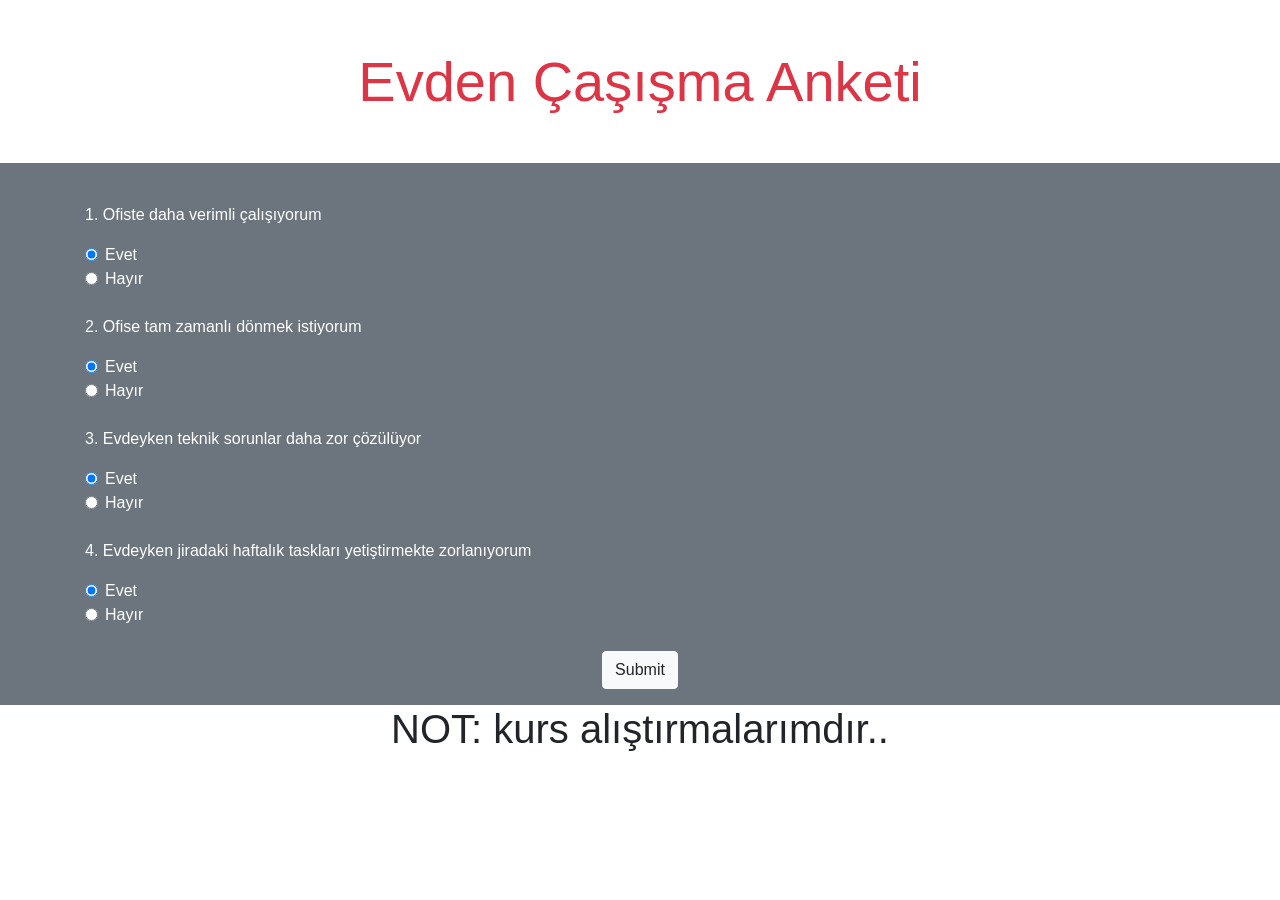
<file: corona study survey/index.html>
<!DOCTYPE html>
<html lang="en">
<head>
    <meta charset="UTF-8">
    <meta name="viewport" content="width=device-width, initial-scale=1.0">
    <link rel="stylesheet" href="https://cdn.jsdelivr.net/npm/bootstrap@4.6.2/dist/css/bootstrap.min.css" integrity="sha384-xOolHFLEh07PJGoPkLv1IbcEPTNtaed2xpHsD9ESMhqIYd0nLMwNLD69Npy4HI+N" crossorigin="anonymous">
    <title>Korona Çalışma Anketi</title>
</head>
<body>
    <section id="header">
        <div class="bg-white text-center py-4">
            <div class="container">
                <h2 class="text-danger display-4 my-4">Evden Çaşışma Anketi</h2>

            </div>
        </div>

    </section>
    <div class="result d-none py-4 bg-white text-center">
        <div class="container lead">
            <p><span class="text-danger display-4 p-3">0%</span>Ofise dönmek istiyorsun</p>

        </div>
    </div>

    <section id="questions">
        <div class="bg-secondary py-3">
            <div class="container">
            <form class="question-form text-white">
                <div class="my-4">
                    <p>1. Ofiste daha verimli çalışıyorum</p>
                    <div class="form-check">
                        <input class="form-check-input" type="radio" name="q1"  value="E" checked>
                        <label class="form-check-label" >
                          Evet
                        </label>
                      </div>
                      <div class="form-check">
                        <input class="form-check-input" type="radio" name="q1" value="H">
                        <label class="form-check-label" >
                          Hayır
                        </label>
                      </div>
                </div>

                <div class="my-4">
                    <p>2. Ofise tam zamanlı dönmek istiyorum</p>
                    <div class="form-check">
                        <input class="form-check-input" type="radio" name="q2"  value="E" checked>
                        <label class="form-check-label" >
                          Evet
                        </label>
                      </div>
                      <div class="form-check">
                        <input class="form-check-input" type="radio" name="q2" value="H">
                        <label class="form-check-label" >
                          Hayır
                        </label>
                      </div>
                </div>

                <div class="my-4">
                    <p>3. Evdeyken teknik sorunlar daha zor çözülüyor</p>
                    <div class="form-check">
                        <input class="form-check-input" type="radio" name="q3"  value="E" checked>
                        <label class="form-check-label" >
                          Evet
                        </label>
                      </div>
                      <div class="form-check">
                        <input class="form-check-input" type="radio" name="q3" value="H">
                        <label class="form-check-label" >
                          Hayır
                        </label>
                      </div>
                </div>

                <div class="my-4">
                    <p>4. Evdeyken jiradaki haftalık taskları yetiştirmekte zorlanıyorum</p>
                    <div class="form-check">
                        <input class="form-check-input" type="radio" name="q4"  value="E" checked>
                        <label class="form-check-label" >
                          Evet
                        </label>
                      </div>
                      <div class="form-check">
                        <input class="form-check-input" type="radio" name="q4" value="H">
                        <label class="form-check-label" >
                          Hayır
                        </label>
                      </div>
                    </div>
                    <div class="text-center">
                        <input type="submit" class="btn btn-light">
                    </div>
                
                </form>
            </div>
        </div>
        
        
    </section>

<h1 class="text-center">NOT: kurs alıştırmalarımdır..</h1>




    <script src="tolga.js"></script>
</body>
</html>
</file>
